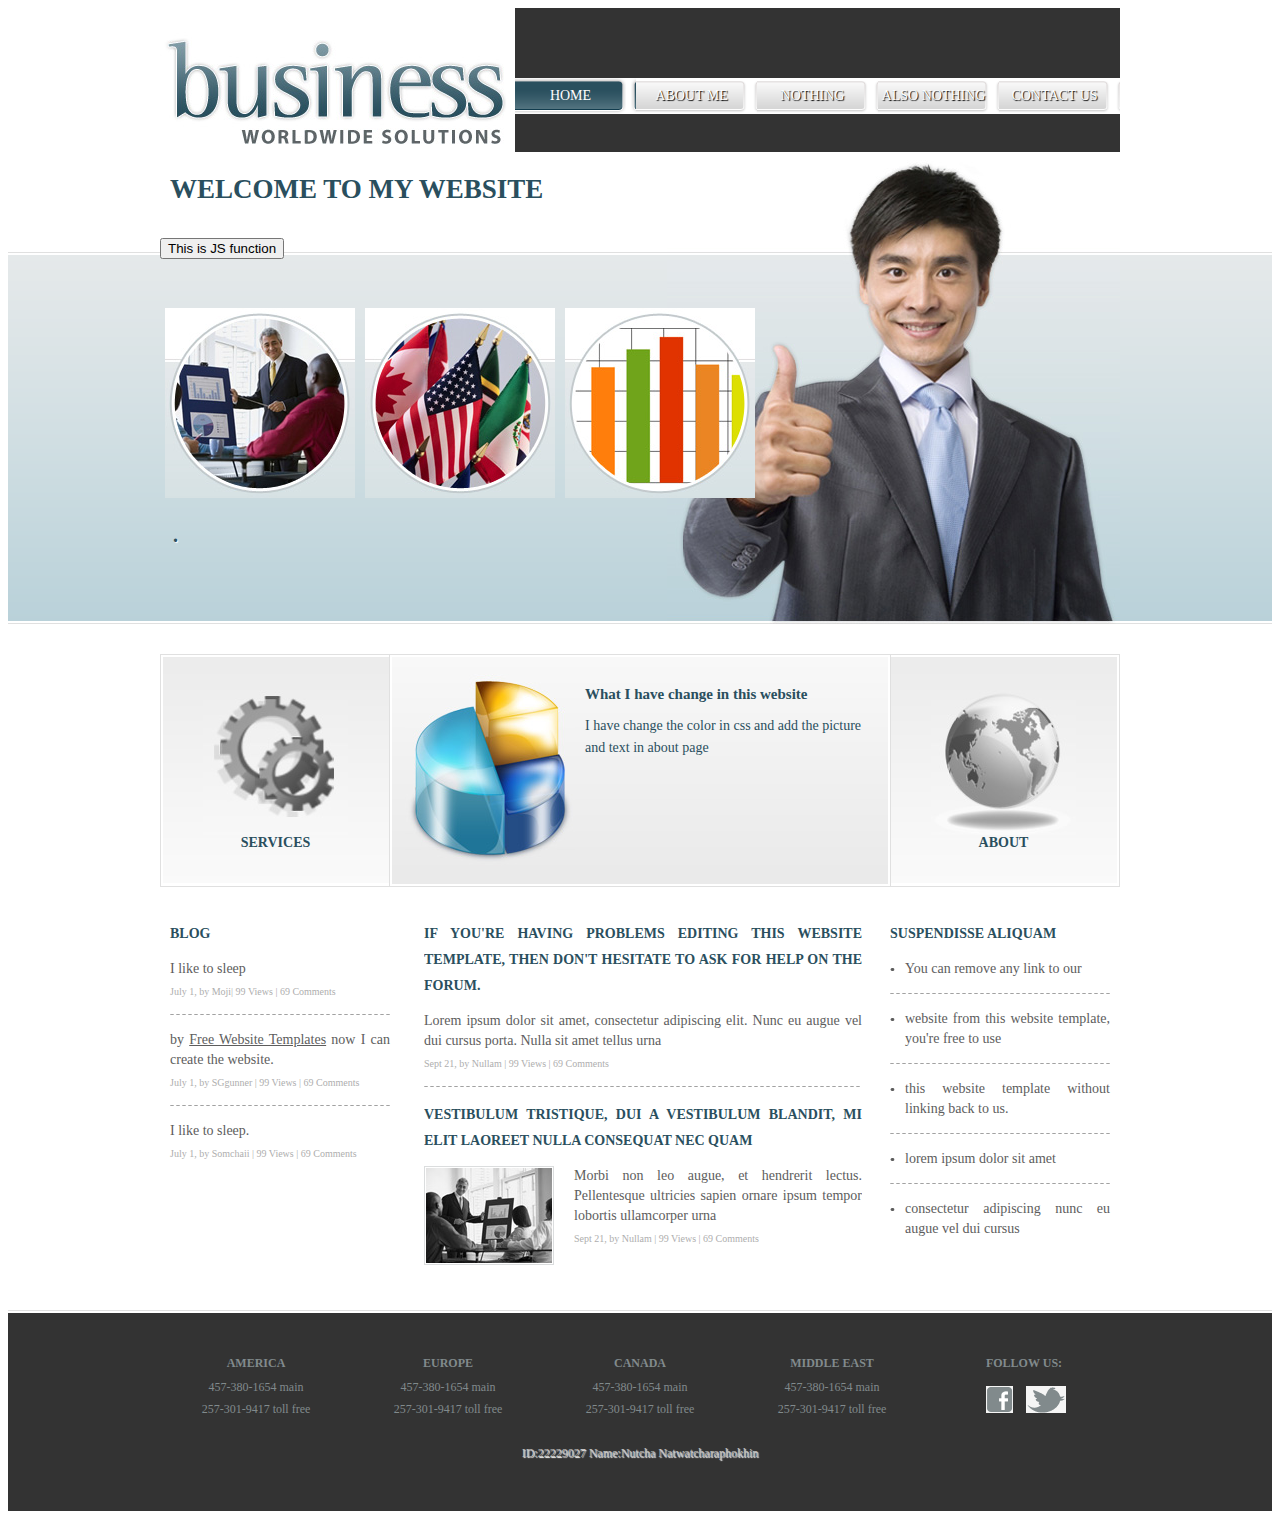
<file: index.html>
<!DOCTYPE html>
<!-- Template by freewebsitetemplates.com -->
<html>
<head>
<meta charset="utf-8" />
<title>Hello welcome</title>
<link rel="stylesheet" type="text/css" href="style.css" media="all" />
<script src="scripts.js"></script>
</head>
<body>
	<div id="header">
		<div id="logo">
			<a href="index.html"><img src="images/logo.jpg" alt="" /></a>		
		</div>		
		<ul>
			<li class="selected"><a href="index.html"><span>home</span></a></li>
			<li><a href="about.html"><span>about me</span></a></li>
			<li><a href="services.html"><span>nothing</span></a></li>
			<li><a href="products.html"><span>also nothing</span></a></li>
			<li><a href="contact.html"><span>contact us</span></a></li>			
		</ul>
	</div>
	<div id="body">
		<div class="header">
			<div>
				<h1>Welcome to My Website</h1>
				<p id="welcomeMessage"></p>
				<button onclick="askName()">This is JS function</button>
				<ul>
					<li><img src="images/discuss.jpg" alt="" /></li>	
					<li><img src="images/flags.jpg" alt="" /></li>
					<li><img src="images/graph.jpg" alt="" /></li>		
				</ul>		
				<div>
					<h3>.</h3>	
						
				</div>
			</div>
		</div>
		<div class="body">
			<div class="section">
				<a href="services.html">
				<img src="images/gears.jpg" alt="" />				
				services
				</a>			
			</div>	
			<div class="article">
				<img src="images/graph2.jpg" alt="" />		
				<h4>What I have change in this website</a></h4>	
				<p>I have change the color in css and add the picture and text in about page</p>
			</div>
			<div class="section">
				<a href="about.html"><img src="images/globe.jpg" alt="" />about</a>			
			</div>		
		</div>
		<div class="footer">
			<div class="section">
				<h3><a href="blog.html">blog</a></h3>	
				<ul>
					<li>
						<p>I like to sleep</p>	
						<span>July 1, by Moji| 99 Views | 69 Comments</span>		
					</li>		
					<li>
						<p>by <a href="http://www.freewebsitetemplates.com/">Free Website Templates</a> now I can create the website.</p>
						<span>July 1, by SGgunner | 99 Views | 69 Comments</span>				
					</li>	
					<li>
						<p>I like to sleep.</p>				
						<span>July 1, by Somchaii | 99 Views | 69 Comments</span>
					</li>		
				</ul>	
			</div>
		<div class="featured">
			<ul>
				<li>
					<h3>If you're having problems editing this website template, then don't hesitate to ask for help on the <a href="http://www.freewebsitetemplates.com/forum">Forum</a>.</h3>		
					<p>Lorem ipsum dolor sit amet, consectetur adipiscing elit. Nunc eu augue vel dui cursus porta. Nulla sit amet tellus urna</p>		
					<span>Sept 21, by Nullam | 99 Views | 69 Comments</span>
				</li>		
				<li>
					<h3>Vestibulum tristique, dui a vestibulum blandit, mi elit laoreet nulla consequat nec quam</h3>
					<img src="images/discussing.jpg" alt="" />
					<p>Morbi non leo augue, et hendrerit lectus. Pellentesque ultricies sapien ornare ipsum tempor lobortis ullamcorper urna</p>
					<span>Sept 21, by Nullam | 99 Views | 69 Comments</span>
				</li>	
			</ul>		
		</div>
		<div class="section">
			<h3>suspendisse aliquam</h3>	
			<ul class="news">
				<li>
					<p>You can remove any link to our</p>			
				</li>		
				<li>
					<p>website from this website template, you're free to use</p>				
				</li>	
				<li>
					<p>this website template without linking back to us.</p>							
				</li>		
				<li>
					<p>lorem ipsum dolor sit amet</p>
				</li>
				<li>
					<p>consectetur adipiscing nunc eu augue vel dui cursus</p>				
				</li>
			</ul>	
		</div>
		</div>
	</div>
	<div id="footer">
		<div>
			<div>
				<h3>america</h3>
				<ul>
					<li>457-380-1654 main</li>				
					<li>257-301-9417 toll free</li>
				</ul>			
			</div>		
			<div>
				<h3>europe</h3>
				<ul>
					<li>457-380-1654 main</li>				
					<li>257-301-9417 toll free</li>
				</ul>			
			</div>	
			<div>
				<h3>canada</h3>
				<ul>
					<li>457-380-1654 main</li>				
					<li>257-301-9417 toll free</li>
				</ul>			
			</div>	
			<div>
				<h3>middle east</h3>
				<ul>
					<li>457-380-1654 main</li>				
					<li>257-301-9417 toll free</li>
				</ul>			
			</div>	
			<div>
				<h3>follow us:</h3>
				<a class="facebook" href="http://facebook.com/freewebsitetemplates" target="_blank">facebook</a>		
				<a class="twitter" href="http://twitter.com/fwtemplates" target="_blank">twitter</a>
			</div>	
		</div>
		<div>
			<p>ID:22229027 Name:Nutcha Natwatcharaphokhin</p>
		</div>
	</div>
</body>
</html>
</file>
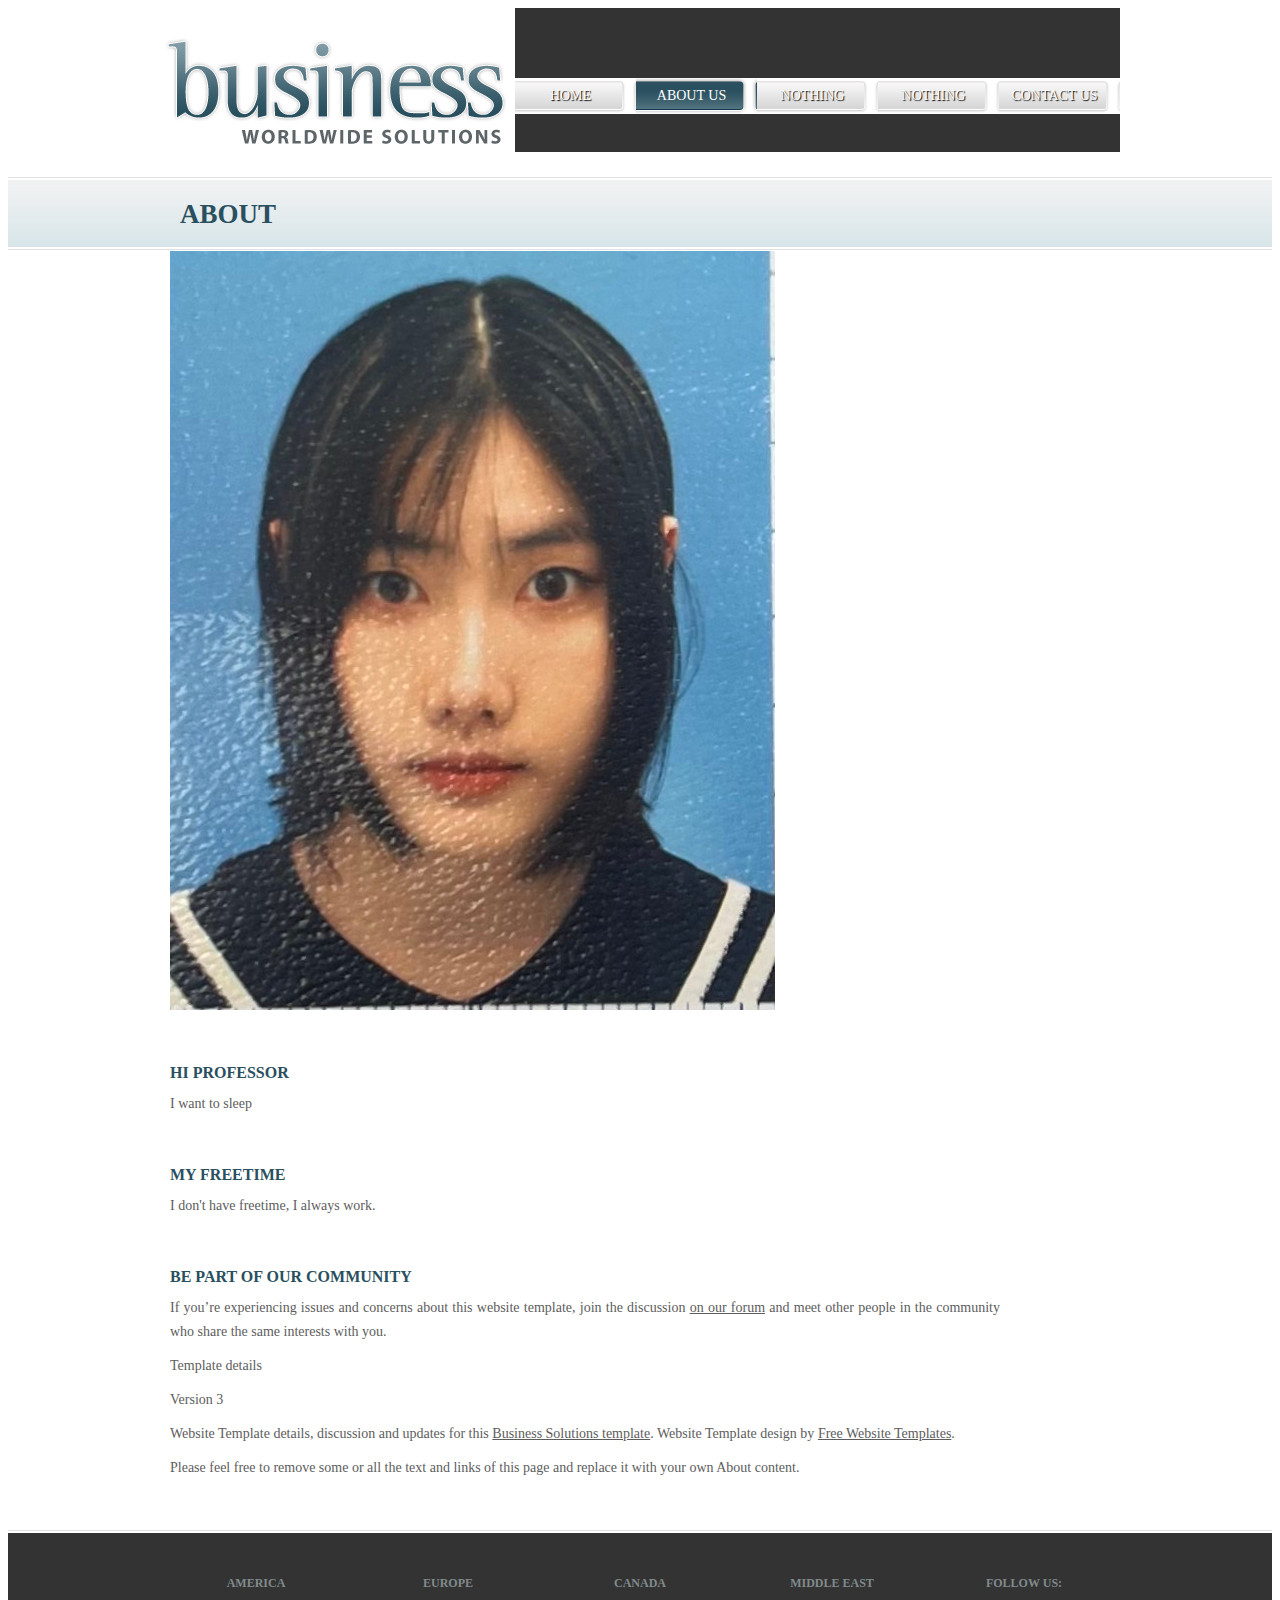
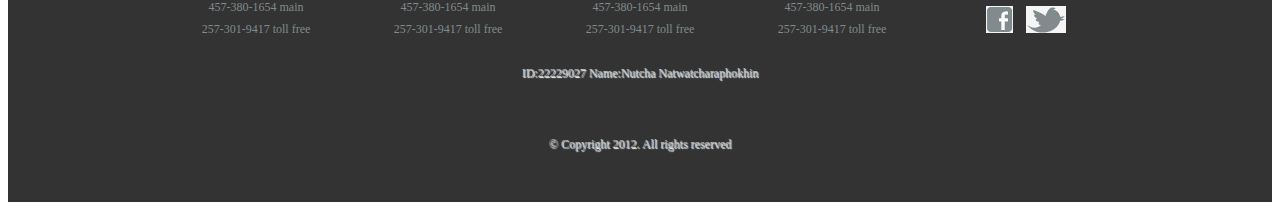
<file: about.html>
<!DOCTYPE html>
<!-- Template by freewebsitetemplates.com -->
<html>
<head>
<meta charset="utf-8" />
<title>Business Solutions</title>
<link rel="stylesheet" type="text/css" href="style.css" media="all" />
</head>
<body>
	<div id="header">
			<div id="logo">
				<a href="index.html"><img src="images/logo.jpg" alt="" /></a>		
			</div>		
			<ul>
				<li><a href="index.html"><span>home</span></a></li>
				<li class="selected"><a href="about.html"><span>about us</span></a></li>
				<li><a href="services.html"><span>nothing</span></a></li>
				<li><a href="products.html"><span>nothing</span></a></li>
				<li><a href="contact.html"><span>contact us</span></a></li>			
			</ul>
	</div>
	<div id="body">
		<div class="about">
			<h1>about</h1>
			<img src="images/IMG_8100.JPG" alt="Example images">
			<div>
				<h2>Hi professor</h2>
				<p>I want to sleep</p>
			</div>
			<div>
				<h2>My freetime</h2>
				<p>I don't have freetime, I always work.</p>
			</div>
			<div>
				<h2>Be Part of Our Community</h2>
				<p>If you’re experiencing issues and concerns about this website template, join the discussion <a href="http://www.freewebsitetemplates.com/forum/">on our forum</a> and meet other people in the community who share the same interests with you.</p>
				<p>Template details</p>
				<p>Version 3</p>
				<p>Website Template details, discussion and updates for this <a href="http://www.freewebsitetemplates.com/forum/f18/business-world-website-template-18525">Business Solutions template</a>. Website Template design by <a href="http://www.freewebsitetemplates.com/">Free Website Templates</a>.</p>
				<p>Please feel free to remove some or all the text and links of this page and replace it with your own About content.</p>
			</div>
		</div>
	</div>
		<div id="footer">
			<div>
				<div>
					<h3>america</h3>
					<ul>
						<li>457-380-1654 main</li>				
						<li>257-301-9417 toll free</li>
					</ul>			
				</div>		
				<div>
					<h3>europe</h3>
					<ul>
						<li>457-380-1654 main</li>				
						<li>257-301-9417 toll free</li>
					</ul>			
				</div>	
				<div>
					<h3>canada</h3>
					<ul>
						<li>457-380-1654 main</li>				
						<li>257-301-9417 toll free</li>
					</ul>			
				</div>	
				<div>
					<h3>middle east</h3>
					<ul>
						<li>457-380-1654 main</li>				
						<li>257-301-9417 toll free</li>
					</ul>			
				</div>	
				<div>
					<h3>follow us:</h3>
					<a class="facebook" href="http://facebook.com/freewebsitetemplates" target="_blank">facebook</a>		
					<a class="twitter" href="http://twitter.com/fwtemplates" target="_blank">twitter</a>
				</div>	
			</div>
			<div>
				<p>ID:22229027 Name:Nutcha Natwatcharaphokhin
		
				</p>
			</div>
			<div>
				<p>&copy Copyright 2012. All rights reserved</p>
			</div>
		</div>
	</body>
</html>
</file>
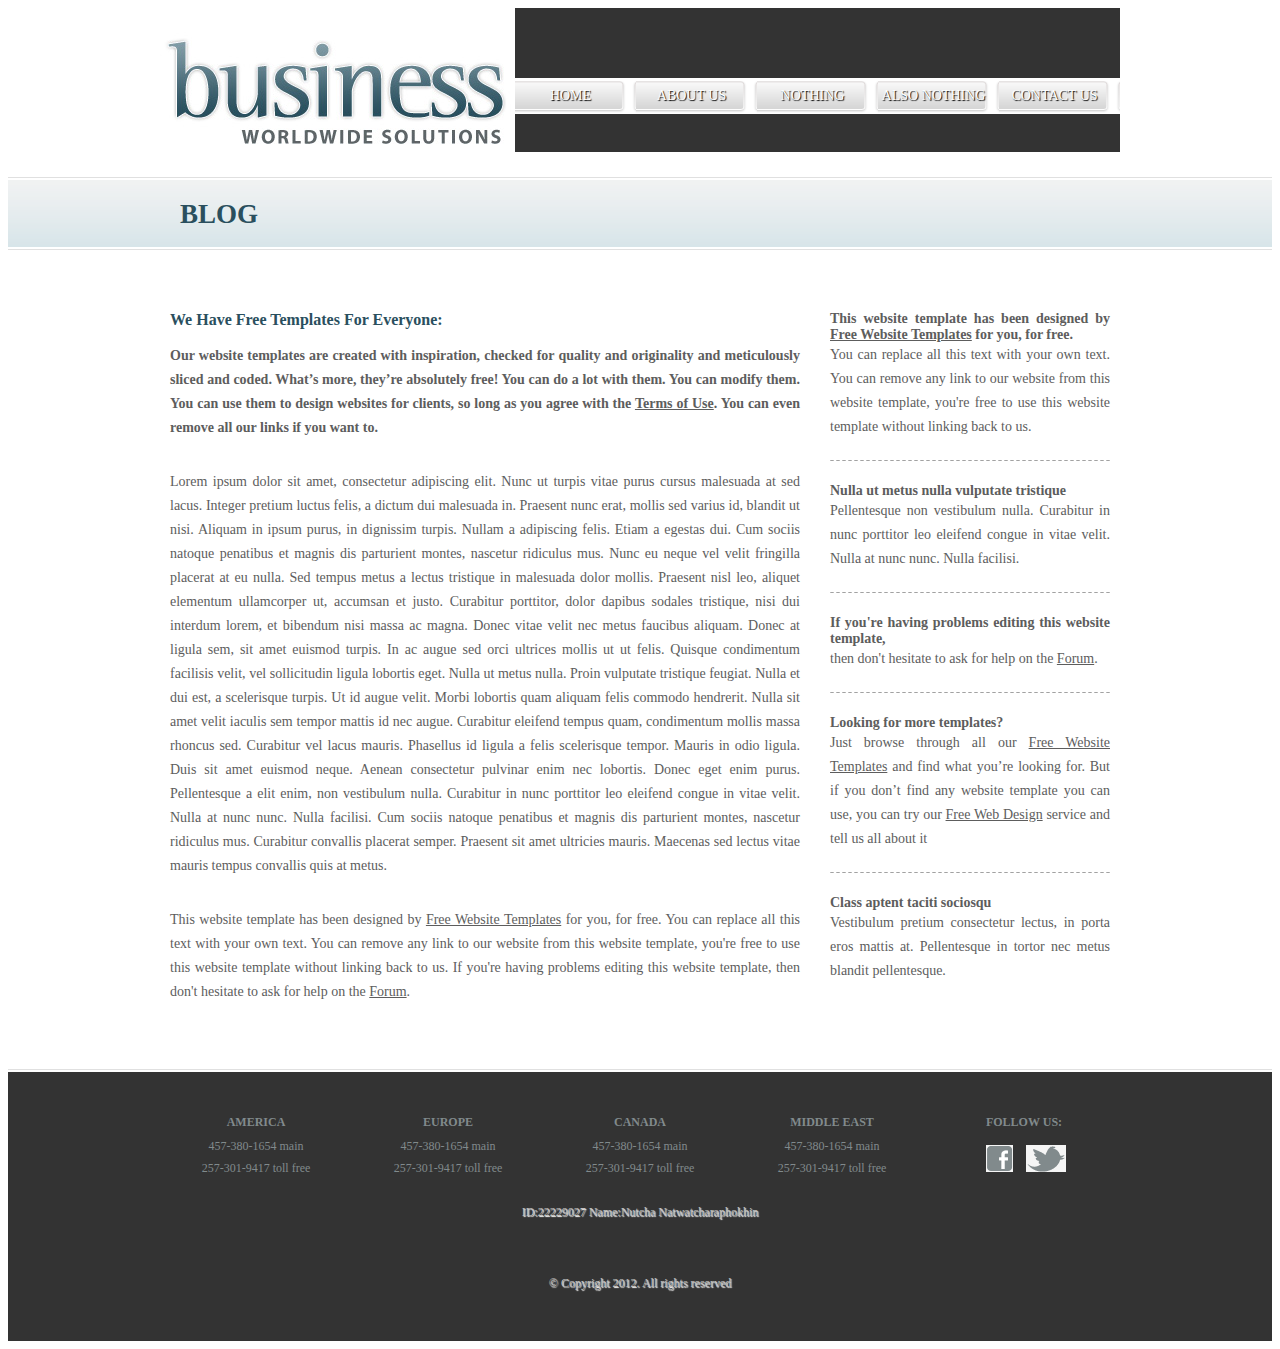
<file: blog.html>
<!DOCTYPE html>
<!-- Template by freewebsitetemplates.com -->
<html>
<head>
<meta charset="utf-8" />
<title>Business Solutions</title>
<link rel="stylesheet" type="text/css" href="style.css" media="all" />
</head>
<body>
	<div id="header">
			<div id="logo">
				<a href="index.html"><img src="images/logo.jpg" alt="" /></a>			
			</div>		
			<ul>
				<li><a href="index.html"><span>home</span></a></li>
				<li><a href="about.html"><span>about us</span></a></li>
				<li><a href="services.html"><span>nothing</span></a></li>
				<li><a href="products.html"><span>also nothing</span></a></li>
				<li><a href="contact.html"><span>contact us</span></a></li>			
			</ul>
	</div>
	<div id="body">
		<div class="blog">
			<h1>blog</h1>
			<div>
				<h2>We Have Free Templates for Everyone:</h2>
				<p class="article">Our website templates are created with inspiration, checked for quality and originality and meticulously sliced and coded. What’s more, they’re absolutely free! You can do a lot with them. You can modify them. You can use them to design websites for clients, so long as you agree with the <a href="http://www.freewebsitetemplates.com/about/termsofuse/">Terms of Use</a>. You can even remove all our links if you want to.</p>
				<p>Lorem ipsum dolor sit amet, consectetur adipiscing elit. Nunc ut turpis vitae purus cursus malesuada at sed lacus. Integer pretium luctus felis, a dictum dui malesuada in. Praesent nunc erat, mollis sed varius id, blandit ut nisi. Aliquam in ipsum purus, in dignissim turpis. Nullam a adipiscing felis. Etiam a egestas dui. Cum sociis natoque penatibus et magnis dis parturient montes, nascetur ridiculus mus. Nunc eu neque vel velit fringilla placerat at eu nulla. Sed tempus metus a lectus tristique in malesuada dolor mollis. Praesent nisl leo, aliquet elementum ullamcorper ut, accumsan et justo. Curabitur porttitor, dolor dapibus sodales tristique, nisi dui interdum lorem, et bibendum nisi massa ac magna. Donec vitae velit nec metus faucibus aliquam. Donec at ligula sem, sit amet euismod turpis. In ac augue sed orci ultrices mollis ut ut felis. Quisque condimentum facilisis velit, vel sollicitudin ligula lobortis eget.  Nulla ut metus nulla. Proin vulputate tristique feugiat. Nulla et dui est, a scelerisque turpis. Ut id augue velit. Morbi lobortis quam aliquam felis commodo hendrerit. Nulla sit amet velit iaculis sem tempor mattis id nec augue. Curabitur eleifend tempus quam, condimentum mollis massa rhoncus sed. Curabitur vel lacus mauris. Phasellus id ligula a felis scelerisque tempor. Mauris in odio ligula. Duis sit amet euismod neque. Aenean consectetur pulvinar enim nec lobortis. Donec eget enim purus. Pellentesque a elit enim, non vestibulum nulla. Curabitur in nunc porttitor leo eleifend congue in vitae velit. Nulla at nunc nunc. Nulla facilisi. Cum sociis natoque penatibus et magnis dis parturient montes, nascetur ridiculus mus. Curabitur convallis placerat semper. Praesent sit amet ultricies mauris. Maecenas sed lectus vitae mauris tempus convallis quis at metus.</p>
				<p>This website template has been designed by <a href="http://www.freewebsitetemplates.com/">Free Website Templates</a> for you, for free. You can replace all this text with your own text. You can remove any link to our website from this website template, you're free to use this website template without linking back to us. If you're having problems editing this website template, then don't hesitate to ask for help on the <a href="http://www.freewebsitetemplates.com/forum">Forum</a>.</p>
			</div>
			<ul>
				<li>
					<h3>This website template has been designed by <a href="http://www.freewebsitetemplates.com/">Free Website Templates</a> for you, for free.</h3>	
					<p>You can replace all this text with your own text. You can remove any link to our website from this website template, you're free to use this website template without linking back to us.</p>			
				</li>
				<li>
					<h3>Nulla ut metus nulla vulputate tristique</h3>			
					<p>Pellentesque non vestibulum nulla. Curabitur in nunc porttitor leo eleifend congue in vitae velit. Nulla at nunc nunc. Nulla facilisi. </p>
				</li>
				<li>
					<h3>If you're having problems editing this website template,</h3>
					<p>then don't hesitate to ask for help on the <a href="http://www.freewebsitetemplates.com/forum">Forum</a>.</p>
				</li>
				<li>
					<h3>Looking for more templates?</h3>
					<p>Just browse through all our <a href="http://www.freewebsitetemplates.com/">Free Website Templates</a> and find what you’re looking for. But if you don’t find any website template you can use, you can try our <a href="http://www.freewebsitetemplates.com/freewebdesign/">Free Web Design</a> service and tell us all about it</p>
				</li>
				<li>
					<h3>Class aptent taciti sociosqu </h3>
					<p>Vestibulum pretium consectetur lectus, in porta eros mattis at. Pellentesque in tortor nec metus blandit pellentesque.</p>
				</li>
			</ul>
		</div>
	</div>
		<div id="footer">
			<div>
				<div>
					<h3>america</h3>
					<ul>
						<li>457-380-1654 main</li>				
						<li>257-301-9417 toll free</li>
					</ul>			
				</div>		
				<div>
					<h3>europe</h3>
					<ul>
						<li>457-380-1654 main</li>				
						<li>257-301-9417 toll free</li>
					</ul>			
				</div>	
				<div>
					<h3>canada</h3>
					<ul>
						<li>457-380-1654 main</li>				
						<li>257-301-9417 toll free</li>
					</ul>			
				</div>	
				<div>
					<h3>middle east</h3>
					<ul>
						<li>457-380-1654 main</li>				
						<li>257-301-9417 toll free</li>
					</ul>			
				</div>	
				<div>
					<h3>follow us:</h3>
					<a class="facebook" href="http://facebook.com/freewebsitetemplates" target="_blank">facebook</a>		
					<a class="twitter" href="http://twitter.com/fwtemplates" target="_blank">twitter</a>
				</div>	
			</div>
			<div>
				<p>ID:22229027 Name:Nutcha Natwatcharaphokhin</p>
			</div>
			<div>
				<p>&copy Copyright 2012. All rights reserved</p>
			</div>
		</div>
	</body>
</html>
</file>
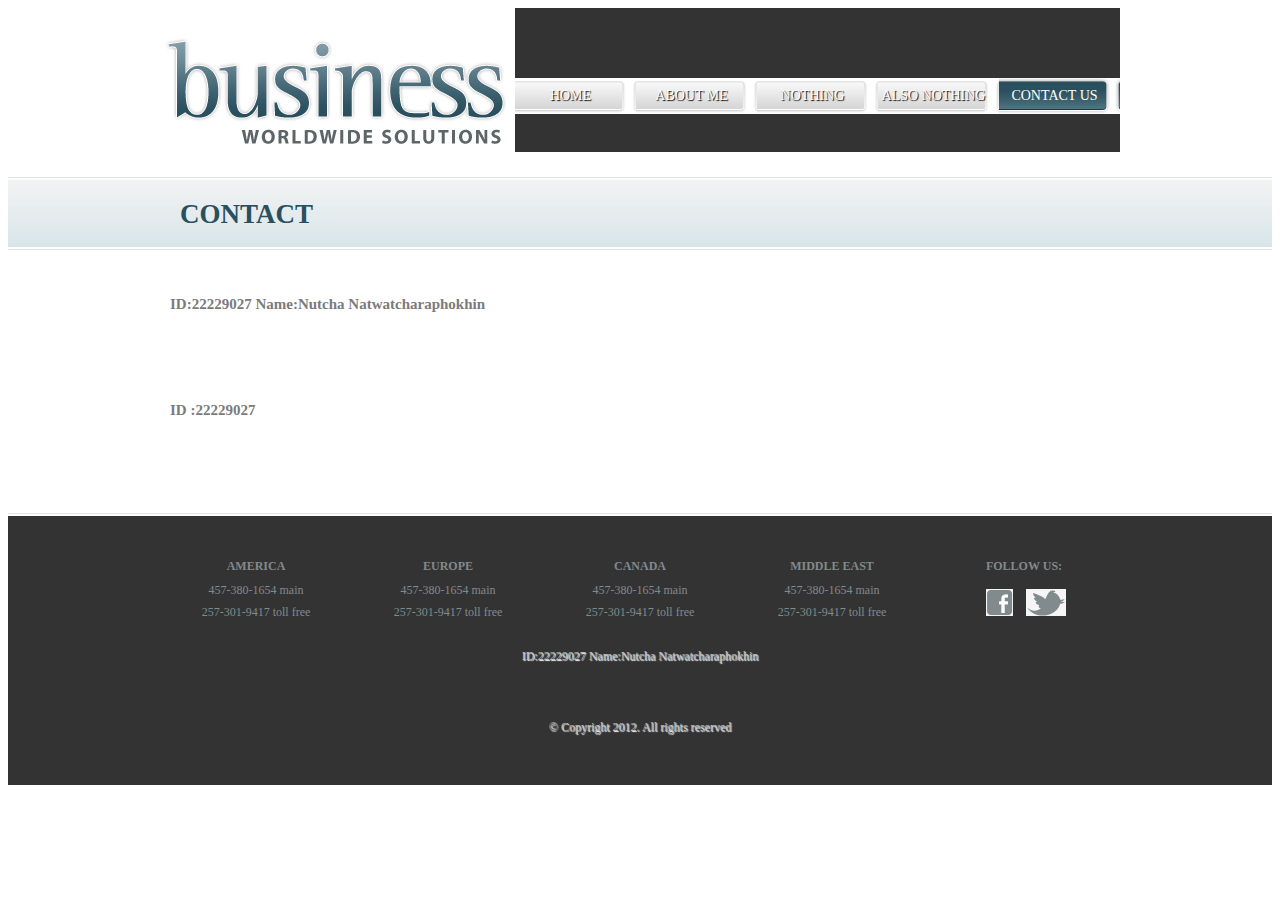
<file: contact.html>
<!DOCTYPE html>
<!-- Template by freewebsitetemplates.com -->
<html>
<head>
<meta charset="utf-8" />
<title>Business Solutions</title>
<link rel="stylesheet" type="text/css" href="style.css" media="all" />
</head>
<body>
	<div id="header">
			<div id="logo">
				<a href="index.html"><img src="images/logo.jpg" alt="" /></a>			
			</div>		
			<ul>
				<li><a href="index.html"><span>home</span></a></li>
				<li><a href="about.html"><span>about me</span></a></li>
				<li><a href="services.html"><span>nothing</span></a></li>
				<li><a href="products.html"><span>also nothing</span></a></li>
				<li  class="selected"><a href="contact.html"><span>contact us</span></a></li>			
			</ul>
	</div>
	<div id="body">
		<div class="contact">
			<h1>contact</h1>
			<p>ID:22229027 Name:Nutcha Natwatcharaphokhin</p>
			<p>ID :22229027</p>	
			
	</div>
		<div id="footer">
			<div>
				<div>
					<h3>america</h3>
					<ul>
						<li>457-380-1654 main</li>				
						<li>257-301-9417 toll free</li>
					</ul>			
				</div>		
				<div>
					<h3>europe</h3>
					<ul>
						<li>457-380-1654 main</li>				
						<li>257-301-9417 toll free</li>
					</ul>			
				</div>	
				<div>
					<h3>canada</h3>
					<ul>
						<li>457-380-1654 main</li>				
						<li>257-301-9417 toll free</li>
					</ul>			
				</div>	
				<div>
					<h3>middle east</h3>
					<ul>
						<li>457-380-1654 main</li>				
						<li>257-301-9417 toll free</li>
					</ul>			
				</div>	
				<div>
					<h3>follow us:</h3>
					<a class="facebook" href="http://facebook.com/freewebsitetemplates" target="_blank">facebook</a>		
					<a class="twitter" href="http://twitter.com/fwtemplates" target="_blank">twitter</a>
				</div>	
			</div>
			<div>
				<p>ID:22229027 Name:Nutcha Natwatcharaphokhin</p>
			</div>
			<div>
				<p>&copy Copyright 2012. All rights reserved</p>
			</div>
		</div>
	</body>
</html>
</file>
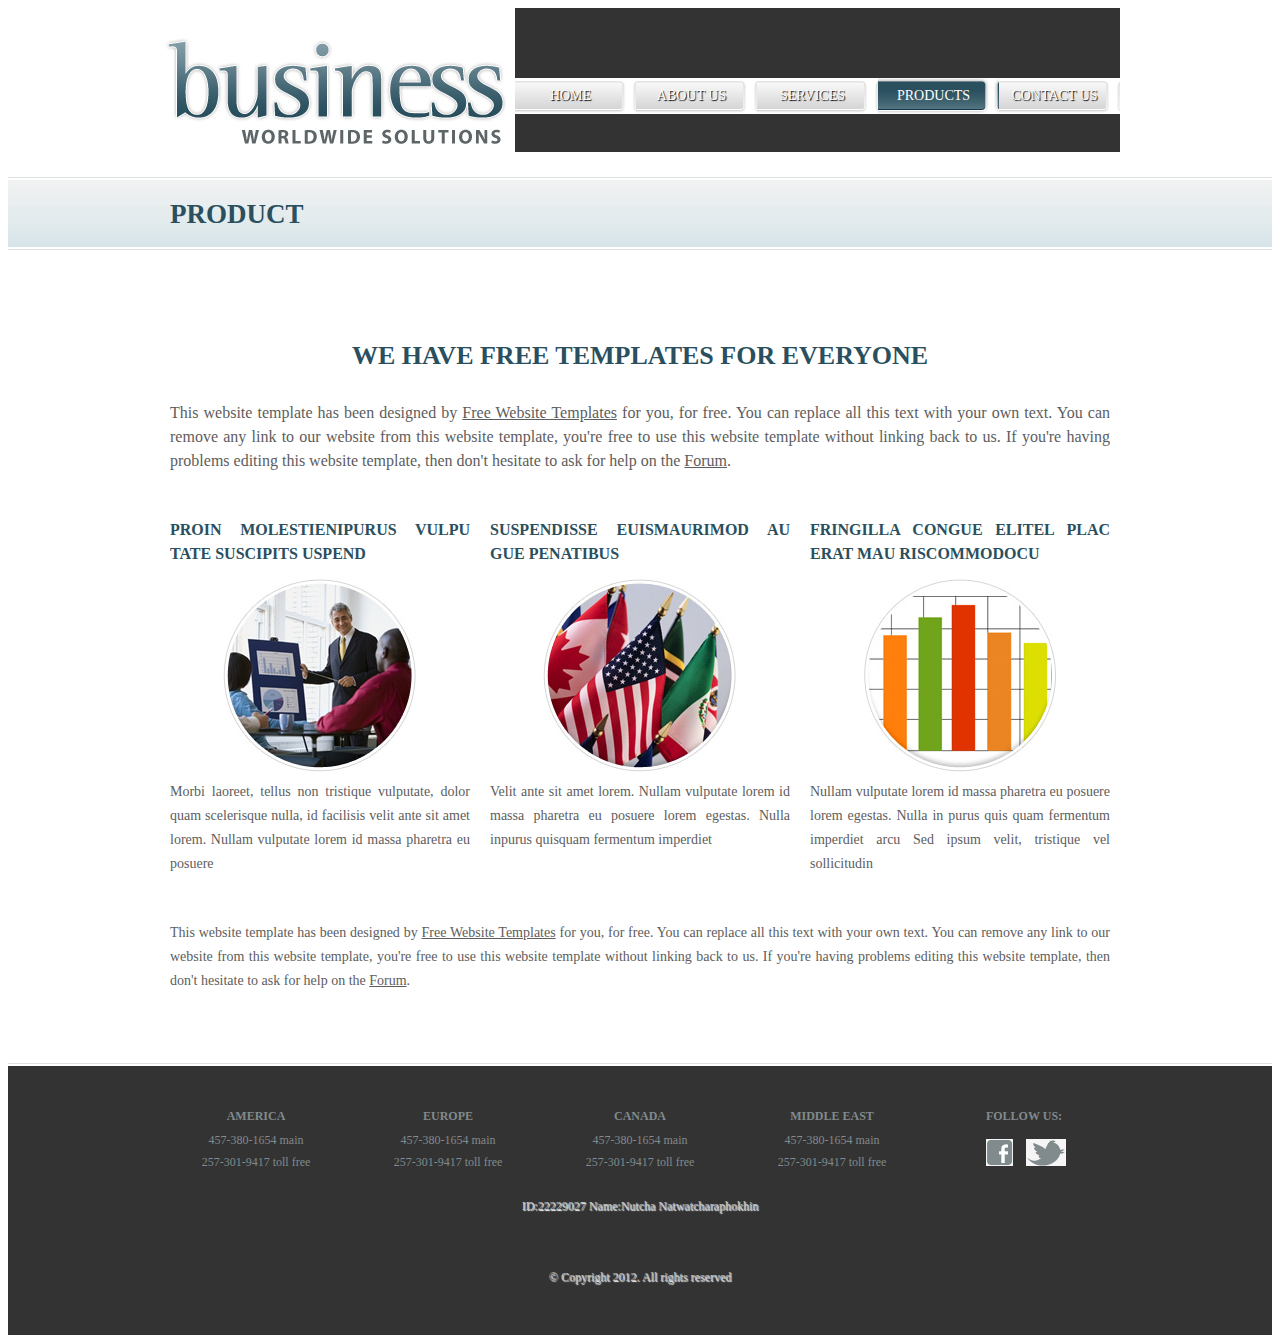
<file: products.html>
<!DOCTYPE html>
<!-- Template by freewebsitetemplates.com -->
<html>
<head>
<meta charset="utf-8" />
<title>Business Solutions</title>
<link rel="stylesheet" type="text/css" href="style.css" media="all" />
</head>
<body>
	<div id="header">
			<div id="logo">
				<a href="index.html"><img src="images/logo.jpg" alt="" /></a>			
			</div>		
			<ul>
				<li><a href="index.html"><span>home</span></a></li>
				<li><a href="about.html"><span>about us</span></a></li>
				<li><a href="services.html"><span>services</span></a></li>
				<li class="selected"><a href="products.html"><span>products</span></a></li>
				<li><a href="contact.html"><span>contact us</span></a></li>			
			</ul>
	</div>
	<div id="body">
		<div class="products">
			<h1>product</h1>
			<div>
				<h2>we have free templates for everyone</h2>
				<p>This website template has been designed by <a href="http://www.freewebsitetemplates.com/">Free Website Templates</a> for you, for free. You can replace all this text with your own text. You can remove any link to our website from this website template, you're free to use this website template without linking back to us. If you're having problems editing this website template, then don't hesitate to ask for help on the <a href="http://www.freewebsitetemplates.com/forum">Forum</a>.</p>			
			</div>
			<div>
				<div>
					<h3>Proin molestienipurus vulpu tate suscipitS uspend</h3>		
					<img src="images/discuss2.jpg" alt="" />		
					<p>Morbi laoreet, tellus non tristique vulputate, dolor quam scelerisque nulla, id facilisis velit ante sit amet lorem. Nullam vulputate lorem id massa pharetra eu posuere</p>
				</div>		
				<div>
					<h3>Suspendisse euisMaurimod au gue  penatibus </h3>			
					<img src="images/flags2.jpg" alt="" />	
					<p>Velit ante sit amet lorem. Nullam vulputate lorem id massa pharetra eu posuere lorem egestas. Nulla inpurus quisquam fermentum imperdiet</p>
				</div>	
				<div>
					<h3>fringilla congue elitel plac erat mau riscommodoCu</h3>	
					<img src="images/graph3.jpg" alt="" />		
					<p>Nullam vulputate lorem id massa pharetra eu posuere lorem egestas. Nulla in purus quis quam fermentum imperdiet arcu Sed ipsum velit, tristique vel sollicitudin </p>	
				</div>
			</div>
			<p>This website template has been designed by <a href="http://www.freewebsitetemplates.com/">Free Website Templates</a> for you, for free. You can replace all this text with your own text. You can remove any link to our website from this website template, you're free to use this website template without linking back to us. If you're having problems editing this website template, then don't hesitate to ask for help on the <a href="http://www.freewebsitetemplates.com/forum">Forum</a>.</p>
		</div>
	</div>
		<div id="footer">
			<div>
				<div>
					<h3>america</h3>
					<ul>
						<li>457-380-1654 main</li>				
						<li>257-301-9417 toll free</li>
					</ul>			
				</div>		
				<div>
					<h3>europe</h3>
					<ul>
						<li>457-380-1654 main</li>				
						<li>257-301-9417 toll free</li>
					</ul>			
				</div>	
				<div>
					<h3>canada</h3>
					<ul>
						<li>457-380-1654 main</li>				
						<li>257-301-9417 toll free</li>
					</ul>			
				</div>	
				<div>
					<h3>middle east</h3>
					<ul>
						<li>457-380-1654 main</li>				
						<li>257-301-9417 toll free</li>
					</ul>			
				</div>	
				<div>
					<h3>follow us:</h3>
					<a class="facebook" href="http://facebook.com/freewebsitetemplates" target="_blank">facebook</a>		
					<a class="twitter" href="http://twitter.com/fwtemplates" target="_blank">twitter</a>
				</div>	
			</div>
			<div>
				<p>ID:22229027 Name:Nutcha Natwatcharaphokhin</p>
			</div>
			<div>
				<p>&copy Copyright 2012. All rights reserved</p>
			</div>
		</div>
	</body>
</html>
</file>
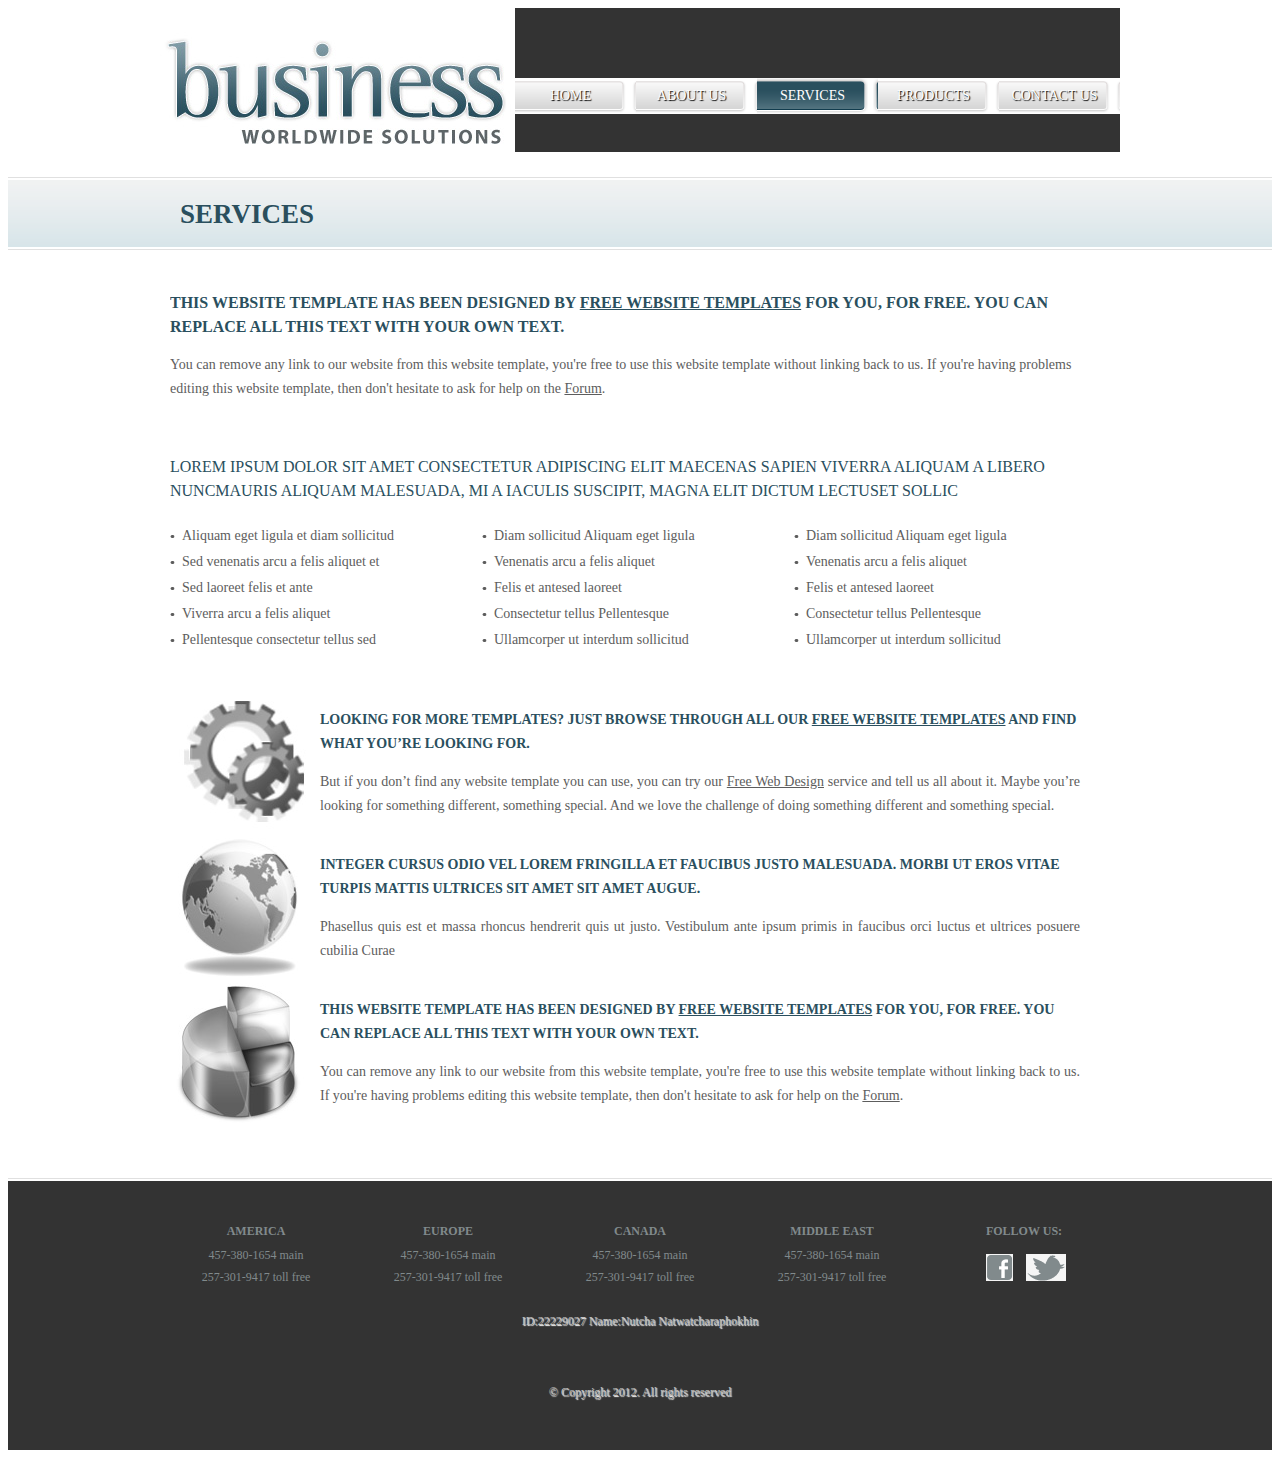
<file: services.html>
<!DOCTYPE html>
<!-- Template by freewebsitetemplates.com -->
<html>
<head>
<meta charset="utf-8" />
<title>Business Solutions</title>
<link rel="stylesheet" type="text/css" href="style.css" media="all" />
</head>
<body>
	<div id="header">
			<div id="logo">
				<a href="index.html"><img src="images/logo.jpg" alt="" /></a>			
			</div>		
			<ul>
				<li><a href="index.html"><span>home</span></a></li>
				<li><a href="about.html"><span>about us</span></a></li>
				<li class="selected"><a href="services.html"><span>services</span></a></li>
				<li><a href="products.html"><span>products</span></a></li>
				<li><a href="contact.html"><span>contact us</span></a></li>			
			</ul>
	</div>
	<div id="body">
		<div class="services">
			<h1>services</h1>
			<div>
				<h2>This website template has been designed by <a href="http://www.freewebsitetemplates.com/">Free Website Templates</a> for you, for free. You can replace all this text with your own text.</h2>
				<p>You can remove any link to our website from this website template, you're free to use this website template without linking back to us. If you're having problems editing this website template, then don't hesitate to ask for help on the <a href="http://www.freewebsitetemplates.com/forum">Forum</a>.</p>
			</div>
			<div>
				<h4>Lorem ipsum dolor sit amet consectetur adipiscing elit maecenas sapien viverra aliquam a libero nuncmauris aliquam malesuada, mi a iaculis suscipit, magna elit dictum lectuset sollic</h4>		
				<ul>
					<li>Aliquam eget ligula et diam sollicitud</li> 
					<li>Sed venenatis arcu a felis aliquet et</li> 
					<li>Sed laoreet felis et ante</li>
					<li>Viverra arcu a felis aliquet</li>
					<li>Pellentesque consectetur tellus sed</li>		
				</ul>	
				<ul>
					<li>Diam sollicitud Aliquam eget ligula</li>
					<li>Venenatis arcu a felis aliquet</li>
					<li>Felis et antesed laoreet</li> 
					<li>Consectetur tellus Pellentesque</li>
					<li>Ullamcorper ut interdum  sollicitud</li>
				</ul>
				<ul>	
					<li>Diam sollicitud Aliquam eget ligula</li>
					<li>Venenatis arcu a felis aliquet</li>
					<li>Felis et antesed laoreet</li> 
					<li>Consectetur tellus Pellentesque</li>
					<li>Ullamcorper ut interdum  sollicitud</li>	
				</ul>
			</div>
			<div>
				<div>
					<img src="images/settings.jpg" alt="" />		
					<h3>Looking for more templates? Just browse through all our <a href="http://www.freewebsitetemplates.com/">Free Website Templates</a> and find what you’re looking for.</h3>	
					<p>But if you don’t find any website template you can use, you can try our <a href="http://www.freewebsitetemplates.com/freewebdesign/">Free Web Design</a> service and tell us all about it. Maybe you’re looking for something different, something special. And we love the challenge of doing something different and something special.</p>	
				</div>		
				<div>
					<img src="images/globe2.jpg" alt="" />		
					<h3>Integer cursus odio vel lorem fringilla et faucibus justo malesuada. Morbi ut eros vitae turpis mattis ultrices sit amet sit amet augue. </h3>		
					<p> Phasellus quis est et massa rhoncus hendrerit quis ut justo. Vestibulum ante ipsum primis in faucibus orci luctus et ultrices posuere cubilia Curae</p>
				</div>	
				<div>
					<img src="images/stats.jpg" alt="" />			
					<h3>This website template has been designed by <a href="http://www.freewebsitetemplates.com/">Free Website Templates</a> for you, for free. You can replace all this text with your own text.</h3>	
					<p>You can remove any link to our website from this website template, you're free to use this website template without linking back to us. If you're having problems editing this website template, then don't hesitate to ask for help on the <a href="http://www.freewebsitetemplates.com/forum">Forum</a>.</p>
				</div>
			</div>
		</div>
	</div>
		<div id="footer">
			<div>
				<div>
					<h3>america</h3>
					<ul>
						<li>457-380-1654 main</li>				
						<li>257-301-9417 toll free</li>
					</ul>			
				</div>		
				<div>
					<h3>europe</h3>
					<ul>
						<li>457-380-1654 main</li>				
						<li>257-301-9417 toll free</li>
					</ul>			
				</div>	
				<div>
					<h3>canada</h3>
					<ul>
						<li>457-380-1654 main</li>				
						<li>257-301-9417 toll free</li>
					</ul>			
				</div>	
				<div>
					<h3>middle east</h3>
					<ul>
						<li>457-380-1654 main</li>				
						<li>257-301-9417 toll free</li>
					</ul>			
				</div>	
				<div>
					<h3>follow us:</h3>
					<a class="facebook" href="http://facebook.com/freewebsitetemplates" target="_blank">facebook</a>		
					<a class="twitter" href="http://twitter.com/fwtemplates" target="_blank">twitter</a>
				</div>	
			</div>
			<div>
				<p>ID:22229027 Name:Nutcha Natwatcharaphokhin</p>
			</div>
			<div>
				<p>&copy Copyright 2012. All rights reserved</p>
			</div>
		</div>
	</body>
</html>
</file>
<file: style.css>
/* Template by freewebsitetemplates.com */
body {
	body {
		font-family: Arial, Helvetica, sans-serif;
		margin: 0;
		padding: 0;
		background-color: #f0f0f0;
	}
}
#header {
	margin: 0 auto;
    padding: 0;
    overflow: hidden;
    width: 960px;
    background-color: #333
}
#header #logo {
	float: left;
	height: 144px;
	width: 355px;
}	
#header #logo img {
	border: 0;
}
#header ul {
	float: right;
    margin: 0;
    padding: 70px 0 0 0;
    overflow: hidden;
    width: 605px;
}
#header ul li {
	list-style-type: none;
	float: left;	
	margin: 0;
	padding: 0;
	width: 121px;
}
#header ul li a ,
#header ul li a span,
#header ul li a:hover,
#header ul li a:hover span,
#header ul li.selected a,
#header ul li.selected a span {
	background: url(images/menu.gif);	
}
#header ul li a { 
	color: #fff; 
    display: block;
    font-size: 14px;
    height: 36px;
    line-height: 36px;
    text-align: center;
    text-decoration: none;
    text-transform: uppercase;
    text-shadow: 1px 1px 1px #000; 
} 
#header ul li a span{ 
	background-position: -70px 0; 
	display: block;	
	margin: 0;
	padding: 0 10px 0 0;
} 
#header ul li a:hover { 
	background-position: -186px -37px; 
	color: #346b84;
	text-shadow: none;
} 
#header ul li a:hover span { 
	background-position: -70px -37px; 
} 
#header ul li.selected a{ 
	background-position: 10px 36px; 
	color: #fff;
	text-shadow: none;
} 
#header ul li.selected a span{ 
	background-position: -70px -74px; 
} 

#body {
	background: url(images/bg-content.gif) repeat-x top left;
	margin: 0;
	padding: 0;	
	min-width: 960px;
}
#body .header {
	background: url(images/bg-body.gif) repeat-x bottom center;	
	margin: 0 0 30px 0;
}
#body .header div {
	background: url(images/smiling-man.jpg) no-repeat bottom right;
	height: 472px;
	margin: 0 auto;
	padding: 0;
	width: 960px;	
}
#body .header div div {
	background: none;	
	margin: 0;
	padding: 0 0 0 13px;
	height: 200px;
	width: 490px;
}
#body .header div h3 {
	color: #2a4f5e;	
	font-size: 20px;
	line-height: 30px;
	margin: 18px 0 0 0;
	padding: 0;
	text-shadow: 1px 1px 1px #fff;
}
#body .header div h3 span {
	display: block;	
	font-size: 25px;
}
#body .header div h3 a {
	color: #2a4f5e;
	text-decoration: none;	
}
#body .header div h3 a:hover {
	color: #507685;	
}
#body .header div p {
	color: #507685;
	font-size: 14px;
	line-height: 24px;
	margin: 12px 0 6px 0;
	padding: 0;	
	text-shadow: 1px 1px 1px #fff;
}
#body .header div p a {
	color: #507685;	
}
#body .header div p a:hover {
	color: #2a4f5e;	
}
#body .header ul {
	overflow: hidden;
	margin: 0;
	padding: 49px 0 0;
}
#body .header ul li {
	float: left;	
	list-style: none;
	padding: 0 5px;
}
#body .body {
	border: 1px solid #e0e0e0;
	margin: 0 auto 34px auto;
	overflow: hidden;
	padding: 0 2px;
	width: 954px;
}	
#body .body div {
	float: left;	
}
#body .body .section {
	background: url(images/bg-section.gif) repeat-x top left;
	height: 193px;
	margin: 0;
	padding: 35px 0 0 40px;
	width: 186px;	
}
#body .body .section img {
	display: block;
}
#body .body .section a {
	color: #2a4f5e;
	display: block;
	font-size: 14px;
	font-weight: bold;
	height: 145px;
	text-align: center;
	text-decoration: none;
	text-transform: uppercase;
	width: 145px;
}	
#body .body .section a:hover {
	color: #507685;	
}
#body .body .section img {
	border: 0;	
}
#body .body .article {
	background: url(images/bg-article.gif) no-repeat top center;
	overflow: hidden;
	padding: 19px 16px;
	width: 470px;	
}
#body .body .article img {
	border: 0;
	float: left;
	padding: 0 10px 0 0;
}	
#body .body .article h4 {
	color: #2a4f5e;
	font-size: 15px;
	font-weight: bold;
	margin: 12px 0;
	padding: 0;	
}
#body .body .article h4 a {
	color: #2a4f5e;
	text-decoration: none;	
}
#body .body .article h4 a:hover {
	color: #507685;	
}
#body .body .article p {
	color: #2a4f5e;
	font-size: 14px;
	line-height: 22px;
	margin: 0;
	padding: 0;	
}
#body .body .article p a {
	color: #2a4f5e;	
}
#body .body .article p a:hover {
	color: #346b84;	
}
#body .footer {
	margin: 0 auto;
	overflow: hidden;
	padding: 0 0 15px 0;
	width: 960px;	
}
#body .footer div {
	float: left;	
	margin: 0;
	padding: 0;
}
#body .footer div ul {
	margin: 0;
	padding: 0;	
}
#body .footer div ul li {
	list-style: none;
	margin: 0 0 15px;
	padding: 0 0 15px;	
}
#body .footer h3 {
	color: #2a4f5e;
	font-size: 14px;
	line-height: 26px;
	margin: 0 0 12px 0;
	padding: 0;	
	text-align: justify;
	text-transform: uppercase;
}
#body .footer h3 a {
	color: #2a4f5e;	
	text-decoration: none;
}
#body .footer h3 a:hover {
	color: #507685;	
}
#body .footer .section {
	padding: 0 10px;
	width: 220px;	
}
#body .footer ul li {
	background: url(images/border-dashed.gif) repeat-x bottom left;	
}
#body .footer ul li:last-child {
	background: none;	
}
#body .footer li p {
	color: #5d5d5d;
	font-size: 14px;	
	line-height: 20px;
	margin: 0;
	padding: 0;
	text-align: justify;
}
#body .footer li p a {
	color: #5d5d5d;	
	text-decoration: underline;
}
#body .footer li p a:hover {
	color: #aeaeae;	
}
#body .footer li span {
	color: #aeaeae;
	display: block;
	font-size: 10px;	
	line-height: 16px;
	margin: 5px 0 0;
	padding:0;
}
#body .footer ul.news li p {
	background: url(images/bullets.gif) no-repeat 0 8px;
	padding: 0 0 0 15px;
}
#body .footer .featured {
	padding: 0 18px 0 24px;
	width: 438px;	
}
#body .footer .featured ul li {
	overflow: hidden;	
}
#body .footer .featured img {
	border: 1px solid #dbddde;
	float: left;
	margin: 0 20px 0 0;	
	padding: 1px;
}
#body .footer .featured p {
	margin: 0;
	padding: 0;	
}
#body .contact,
#body .about,
#body .services,
#body .blog {
	margin: 0 auto;
	padding: 25px 10px 50px 10px;	
	width: 940px;
}
#body h1 {
	color: #2a4f5e;
	font-size: 27px;
	font-weight: bold;
	height: 74px;
	line-height: 74px;
	margin: 0;
	padding: 0;	
	text-indent: 10px;
	text-transform: uppercase;	
}
#body .contact p {
	color: #7b7b7b;
	font-size: 15px;
	font-weight: bold;
	line-height: 26px;
	margin: 0;
	padding: 40px 0;	
	text-align: justify;
	width: 830px;
}
#body .contact p a {
	color: #7b7b7b;	
}
#body .contact p a:hover {
	color: #2a4f5e;	
}
#body .contact div {
	margin: 0;
	padding: 0 0 30px 0;	
}
#body .contact div h3 {
	color: #5d5d5d;
	font-size: 14px;
	font-weight: bold;
	margin: 0;
	padding: 0 0 5px 0;	
}
#body .contact div ul {
	margin: 0;
	padding: 0 0 20px 0;		
}
#body .contact div ul li {
	color: #5d5d5d;
	font-size: 14px;
	list-style: none;
	margin: 0;
	padding: 5px 0;	
}
#body .about div {
	padding: 50px 0 0 0;	
}
#body .about h2 {
	color: #2a4f5e;
	font-size: 16px;
	font-weight: bold;
	margin: 0;
	padding: 0;	
	text-transform: uppercase;
}
#body .about p {
	color: #5d5d5d;
	font-size: 14px;
	line-height: 24px;
	margin: 10px 0 0;
	padding: 0;	
	text-align: justify;
	width: 830px;
}
#body .about p a {
	color: #5d5d5d;
}
#body .about p a:hover {
	color: #2a4f5e;	
}
#body .services div {
	overflow: hidden;	
	margin: 0;
	padding: 40px 0 0;
}
#body .services h2 {
	color: #2a4f5e;
	font-size: 16px;
	font-weight: bold;
	line-height: 24px;
	margin: 0;
	padding: 0;
	text-transform: uppercase;
}
#body .services h2 a {
	color: #2a4f5e;	
}
#body .services h2 a:hover {
	color: #507685;	
}
#body .services h3 {
	color: #2a4f5e;
	font-size: 14px;
	font-weight: bold;
	line-height: 24px;
	margin: 15px 0 0;
	padding: 0 30px 0 0;
	text-transform: uppercase;	
}
#body .services h3 a {
	color: #2a4f5e;	
}
#body .services h3 a:hover {
	color: #507685;	
}
#body .services h4 {
	color: #2a4f5e;
	font-size: 16px;
	font-weight: normal;
	line-height: 24px;
	margin: 0;
	padding: 0;
	text-transform: uppercase;	
}
#body .services p {
	color: #5d5d5d;
	font-size: 14px;	
	line-height: 24px;
}
#body .services p a {
	color: #5d5d5d;	
}
#body .services p a:hover {
	color: #2a4f5e;	
}
#body .services div ul {
	float: left;
	margin: 0;
	padding: 20px 0 0;
	width: 312px;	
}
#body .services div ul li {
	background: url(images/bullets.gif) no-repeat center left;
	color: #5d5d5d;
	font-size: 14px;
	list-style: none;
	margin: 0;
	padding: 5px 0 5px 12px;	
	text-align: left;
}
#body .services div div {
	overflow: hidden;	
	margin: 0;
	padding: 0 0 5px 0;
}
#body .services div div img {
	float: left;	
	padding: 0 10px 0 0;
}
#body .services div div p {
	padding: 0 30px 0 0;
	text-align: justify;	
}
#body .products {
	margin: 0 auto;
	padding: 25px 0 70px 0;
	width: 960px;
}	
#body .products h2 {
	color: #2a4f5e;	
	font-size: 26px;
	margin: 0;
	text-align: center;
	text-transform: uppercase;
	padding: 90px 0 30px 0;	
}
#body .products p {
	color: #5d5d5d;
	font-size: 14px;
	line-height: 24px;
	margin: 0;
	padding: 0 10px;	
	text-align: justify;
}
#body .products p a {
	color: #5d5d5d;	
}
#body .products p a:hover {
	color: #2a4f5e;	
}
#body .products div {
	overflow: hidden;	
	margin: 0 0 45px 0;
	padding: 0;
}
#body .products div div {
	float: left;
	margin: 0;
	padding: 0 10px;
	text-align: center;
	width: 300px;	
}
#body .products div div h3 {
	color: #2a4f5e;
	font-size: 16px;
	line-height: 24px;
	margin: 0;
	padding: 0 0 10px 0;
	text-align: justify;	
	text-transform: uppercase;
}
#body .products div p {
	font-size: 16px;	
}
#body .products div div p {
	font-size: 14px;
	margin: 0;
	padding: 0;
	text-align: justify;	
}
#body .blog {
	overflow: hidden;	
}
#body .blog div {
	float: left;
	padding: 60px 0 0 0;
	width: 630px;	
}
#body .blog ul {
	float: left;
	margin: 0;
	padding: 38px 0 0 30px;
	width: 280px;	
}
#body .blog ul li {
	background: url(images/border-dashed.gif) repeat-x bottom left;
	list-style: none;
	margin: 0;
	padding: 22px 0;	
}
#body .blog ul li:last-child {
	background: none;	
}
#body .blog h2 {
	color: #2a4f5e;
	font-size: 16px;
	margin: 0;
	padding: 0;
	text-transform: capitalize;	
}
#body .blog h3 {
	color: #5d5d5d;
	font-size: 14px;
	margin: 0;
	padding: 0;
	text-align: justify;	
}
#body .blog h3 a {
	color: #5d5d5d;	
}
#body .blog h3 a:hover {
	color: #2a4f5e;	
}
#body .blog p {
	color: #5d5d5d;	
	font-size: 14px;
	line-height: 24px;
	margin: 0;
	padding: 0;
	text-align: justify;
}
#body .blog p a {
	color: #5d5d5d;	
}
#body .blog p a:hover {
	color: #2a4f5e;	
}
#body .blog div p {
	padding: 15px 0;	
}
#body .blog div p.article {
	font-weight: bold;	
}
#footer {
	background: #333 url(images/bg-footer.gif) repeat-x top left;
    color: #fff; 
    padding: 20px 0;
    text-align: center;
}
#footer div {
	margin: 0 auto;
	overflow: hidden;
	padding: 26px 0 0;	
	width: 960px;
}
#footer div div {
	float: left;
	margin: 0;
	padding: 0;
	text-align: center;
	width: 192px;	
}
#footer div div h3 {
	color: #818a8c;
	font-size: 12px;
	font-weight: bold;
	margin: 0 0 5px 0;
	padding: 0;
	text-transform: uppercase;
}
#footer div div ul,
#footer div div ul li {
	margin: 0;
	list-style: none;
	padding: 0;	
}	
#footer div div ul li {
	font-size: 12px;
	line-height: 22px;
	color: #818a8c;	
}
#footer div a.facebook,
#footer div a.twitter {
	display: block;
	float: left;
	height: 27px;
	margin: 10px 0 0;
	text-indent: -99999em;
	width: 40px;	
}
#footer div a.facebook,
#footer div a.twitter {
	background: url(images/icons.gif) no-repeat;	
}
#footer div a.facebook {
	background-position: 0 0;
	margin: 10px 0 0 58px;
	_margin: 10px 0 0 28px;
}
#footer div a.twitter {
	background-position: 0 -37px;
}
#footer div p {
	color: #c1c1c1;
	font-size: 12px;
	margin: 0;
	padding: 0 0 30px 0;
	text-align: center;	
	text-shadow: 1px 1px 1px #fff;
}
</file>
